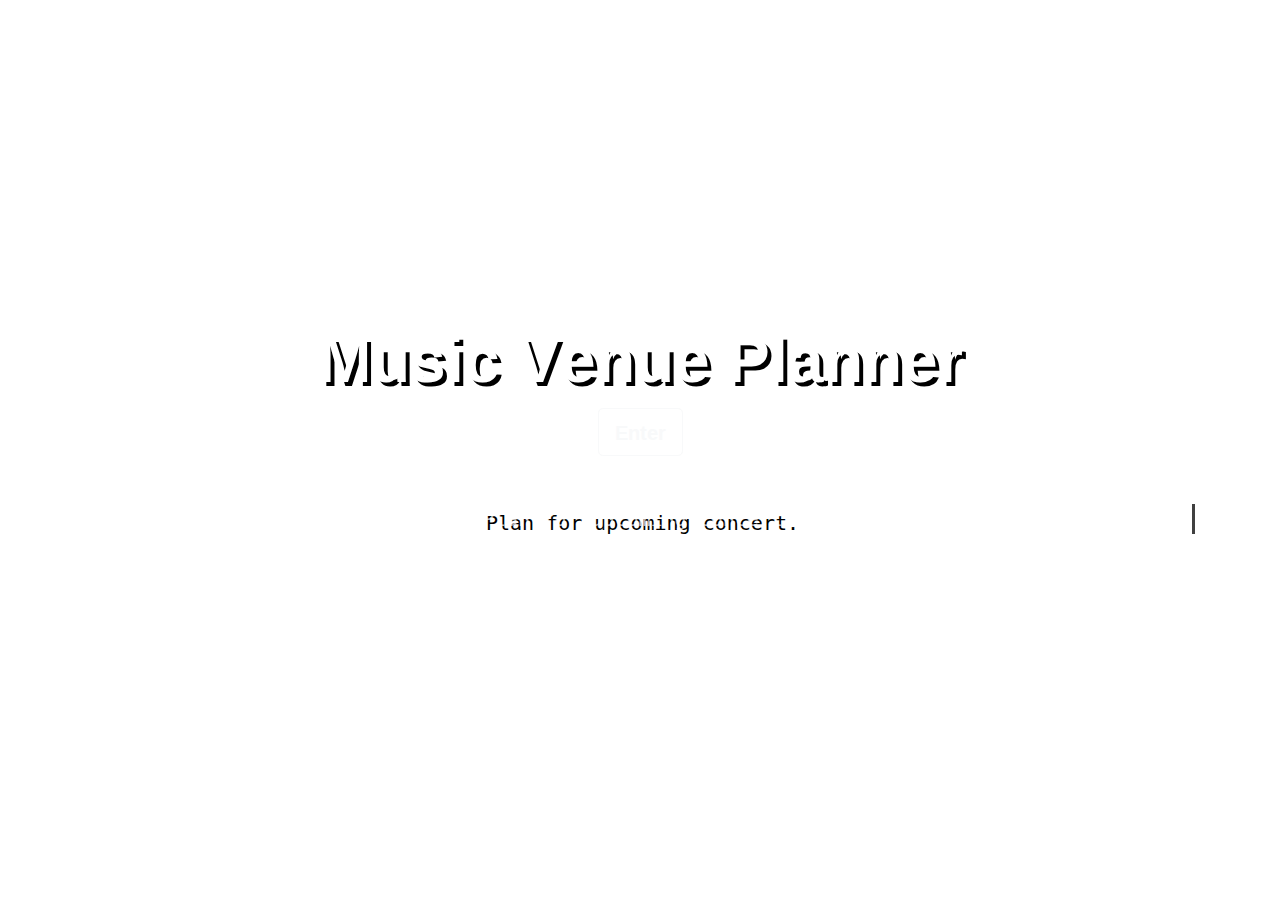
<file: index.html>
<!DOCTYPE html>
<html lang="en">

<head>
    <meta charset="UTF-8" />
    <meta name="viewport" content="width=device-width, initial-scale=1.0" />
    <meta http-equiv="X-UA-Compatible" content="ie=edge" />
    <link rel="stylesheet" href="https://stackpath.bootstrapcdn.com/bootstrap/4.3.1/css/bootstrap.min.css" />
    <link rel="stylesheet" href="https://cdnjs.cloudflare.com/ajax/libs/animate.css/3.7.2/animate.min.css">
    <link
        href="https://fonts.googleapis.com/css2?family=IBM+Plex+Mono:wght@700&family=Luckiest+Guy&family=Monofett&family=Ramabhadra&display=swap"
        rel="stylesheet">
    <link rel="icon" href="/Images/Logo.png" type="image/x-icon">
    <link rel="stylesheet" href="style.css" />
    <title>Music Venue Planner</title>
</head>

<body>
    <div class="intro text-white position-center">
        <div class="inner">
            <h1 class="animated fadeInUp delay-5s">Music Venue Planner</h1>
            <button type="button" class="btn btn-lg btn-transparent btn-outline-light animated fadeInDown delay-5s"
                onclick="window.location.href='home.html'">Enter</button>
        </div>
    </div class="about text-white position-center">
        <div class="container mt-5">
            <div class="row-8">
                <p>Plan for upcoming concert.</p>
            </div>
        </div>
    <script src="https://ajax.googleapis.com/ajax/libs/jquery/3.4.1/jquery.min.js"></script>
    <script type="text/javascript" src="script.js"></script>
</body>

</html>
</file>
<file: style.css>
html, body {
  background: url(https://miro.medium.com/max/2000/1*oeEbzD8AtVeuYmDPy1MTKA.jpeg) no-repeat
  center center fixed;
  -webkit-background-size: cover;
  -moz-background-size: cover;
  -o-background-size: cover;
  background-size: cover;
}
.intro{
  vertical-align: middle;
  text-align: center;
  padding-top: 25%;
}

body, h1 {
  font-size: 200%;
  font-family: 'Ramabhadra', sans-serif;
  text-shadow: 4px 4px black;
  text-align: auto;
}

#inner {
  animation-duration: 1s;
  animation-delay: 1s;
  animation-iteration-count: 1;
}

@import url('https://fonts.googleapis.com/css?family=Source+Code+Pro');

p {
  border-right: solid 3px rgba(0, 0, 0, 0.75);
  white-space: nowrap;
  overflow: hidden;    
  font-family: 'Source Code Pro', monospace;  
  font-size: 20px;
  color: rgba(255,255,255,.70);
  text-align: center;
  vertical-align: middle;
}

/* Animation */
p {
  animation: animated-text 4s steps(39,end) 1s 1 normal both,
             animated-cursor 600ms steps(39,end) infinite;
}

/* text animation */

@keyframes animated-text{
  from{width: 0;}
  to{width: 100%;}
}

@media (max-width: 768px) {
  .content h1 {
    font-size: 300%;
  }
}

footer {
  display: flex;
  justify-content: center;
}
</file>
